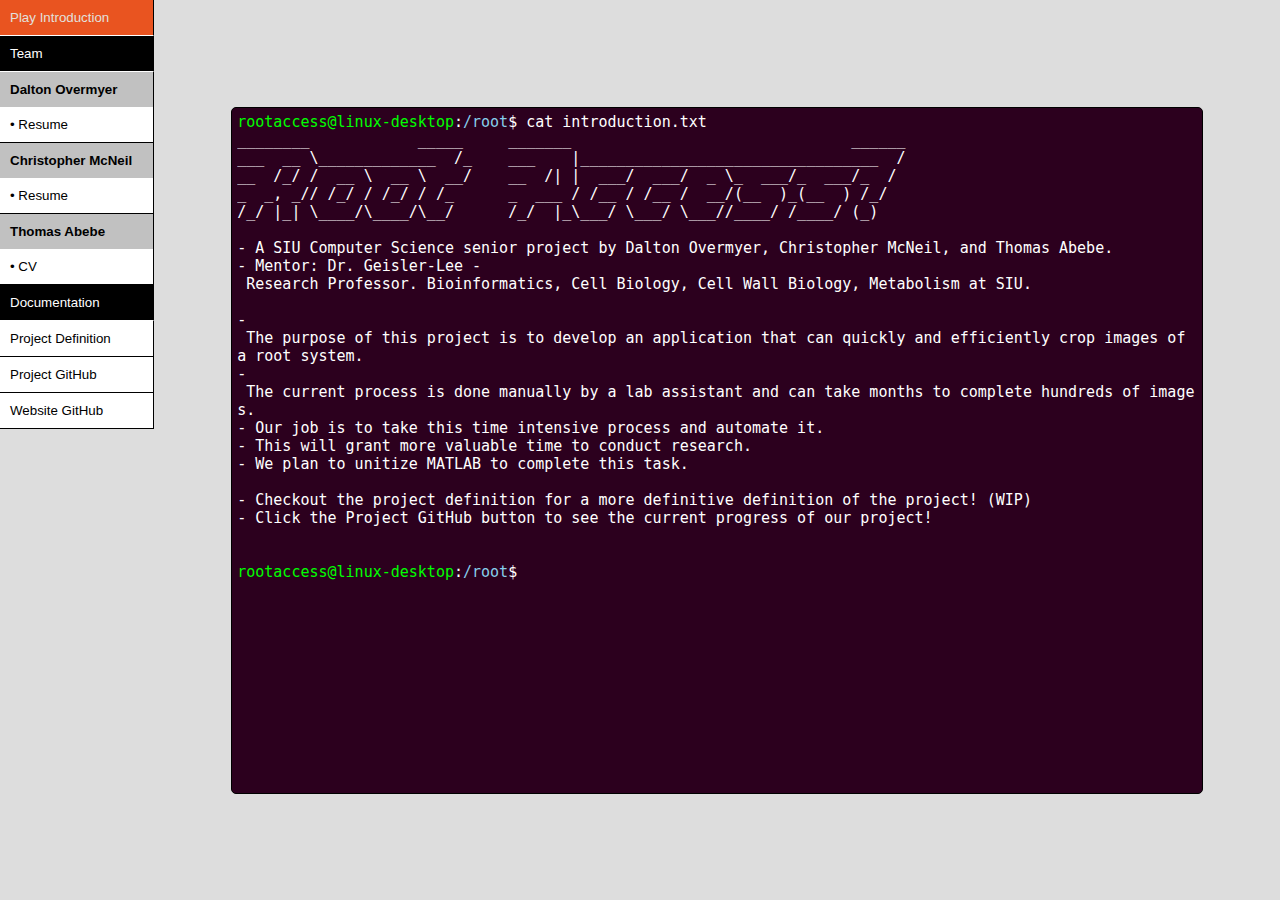
<file: index.html>
<!DOCTYPE html>
<html lang="en" dir="ltr">
  <head>
    <meta charset="utf-8">
    <title>Root Access :)</title>
    <link rel="stylesheet" href="css/main.css">
    <meta name="viewport" content="width=device-width, initial-scale=1">
  </head>
  <body>

    <div class="sidebar" style="z-index: 1">
      <button type="button" name="button" class="header-btn" id="intro">Play Introduction</button>
      <button type="button" name="button" class="header-btn-none">Team</button>
        <button type="button" name="button" class="inner-btn-none">Dalton Overmyer</button>
          <button type="button" name="button" class="inner-btn" id="dalton">&#149; Resume</button>
        <button type="button" name="button" class="inner-btn-none">Christopher McNeil</button>
          <button type="button" name="button" class="inner-btn" id="chris">&#149; Resume</button>
        <button type="button" name="button" class="inner-btn-none">Thomas Abebe</button>
          <button type="button" name="button" class="inner-btn" id="thomas">&#149; CV</button>
      <button type="button" name="button" class="header-btn-none">Documentation</button>
        <button type="button" name="button" class="inner-btn" id="project-def">Project Definition</button>
        <button type="button" name="button" class="inner-btn" id="project-git">Project GitHub</button>
        <button type="button" name="button" class="inner-btn" id="website-git">Website GitHub</button>
    </div>

    <div class="terminal" id="terminal" style="z-index: 0">
      <div id="output">

      </div>
      <div class="line" id="line">
        <span id="cmdUser"><span class="green">rootaccess@linux-desktop</span>:<span class="blue">/root</span>$&nbsp;</span><span id="cmd"><span class="blink">&nbsp;<wbr class="end" id='&nbsp;'></span></span>
      </div>

    </div>


    <script src="scripts/main.js"></script>
    <script>
      function myAccFunc(id) {
        var x = document.getElementById(id);
        if (x.className.indexOf("w3-show") == -1) {
          x.className += " w3-show";
        } else {
          x.className = x.className.replace(" w3-show", "");
        }
      }
      </script>
  </body>
</html>
</file>
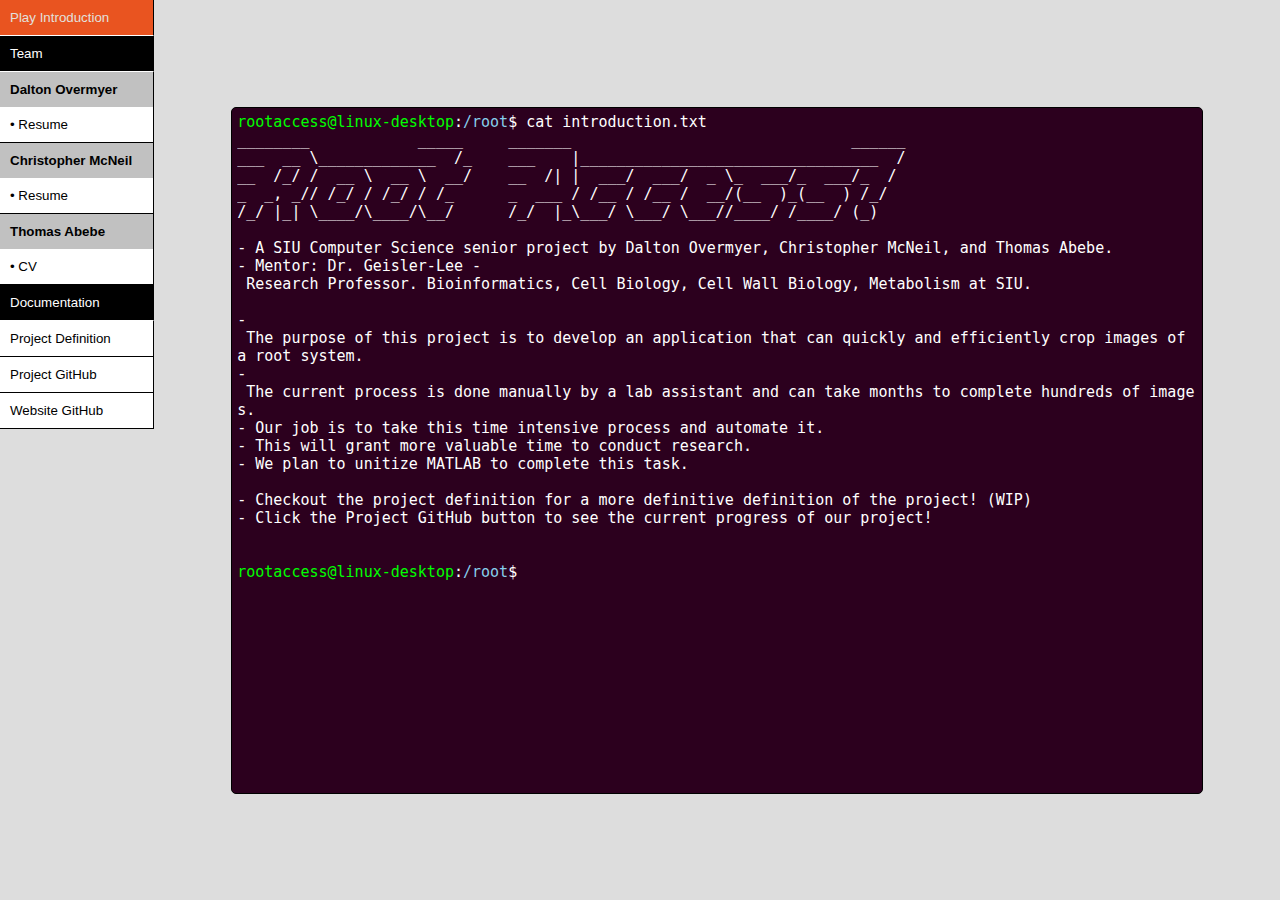
<file: main.html>
<!DOCTYPE html>
<html lang="en" dir="ltr">
  <head>
    <meta charset="utf-8">
    <title>Root Access :)</title>
    <link rel="stylesheet" href="css/main.css">
    <meta name="viewport" content="width=device-width, initial-scale=1">
  </head>
  <body>

    <div class="sidebar">
      <button type="button" name="button" class="header-btn" id="intro">Play Introduction</button>
      <button type="button" name="button" class="header-btn-none">Team</button>
        <button type="button" name="button" class="inner-btn-none">Dalton Overmyer</button>
          <button type="button" name="button" class="inner-btn" id="dalton">&#149; Resume</button>
        <button type="button" name="button" class="inner-btn-none">Christopher McNeil</button>
          <button type="button" name="button" class="inner-btn" id="chris">&#149; Resume</button>
        <button type="button" name="button" class="inner-btn-none">Thomas Abebe</button>
          <button type="button" name="button" class="inner-btn" id="thomas">&#149; CV</button>
      <button type="button" name="button" class="header-btn-none">Documentation</button>
        <button type="button" name="button" class="inner-btn" id="project-def">Project Definition</button>
        <button type="button" name="button" class="inner-btn" id="project-git">Project GitHub</button>
        <button type="button" name="button" class="inner-btn" id="website-git">Website GitHub</button>
    </div>

    <div class="terminal" id="terminal">
      <div id="output">

      </div>
      <div class="line" id="line">
        <span id="cmdUser"><span class="green">rootaccess@linux-desktop</span>:<span class="blue">/root</span>$&nbsp;</span><span id="cmd"><span class="blink">&nbsp;<wbr class="end" id='&nbsp;'></span></span>
      </div>

    </div>


    <script src="scripts/main.js"></script>
    <script>
      function myAccFunc(id) {
        var x = document.getElementById(id);
        if (x.className.indexOf("w3-show") == -1) {
          x.className += " w3-show";
        } else {
          x.className = x.className.replace(" w3-show", "");
        }
      }
      </script>
  </body>
</html>
</file>
<file: css/main.css>
body{
  background-color: #dddddd;
  color: white;

}
.terminal{
    font-family: monospace;
    font-size: 15px;
    overflow-wrap: break-word;
    margin: auto;
    padding: 5px;
    margin-bottom: 5px;
    overflow-y: scroll;
    background-color: #2C001E;
    position:absolute;
    top: 0; bottom: 0; right: 6%;
    margin: auto;
    width: 75vw; height: 75vh;
    border: 1px solid black;
    border-radius: 5px;
}

.blink{
  background-color: white;
  color: #2C001E;
}

span.green{
  color: #00FF00;
}
span.blue{
  color: #87ceeb;
}
/* width */
::-webkit-scrollbar {
  width: 3px;
}
/* Track */
::-webkit-scrollbar-track {
  background: #2C001E;
}

/* Handle */
::-webkit-scrollbar-thumb {
  background: #EB6536;
}

.sidebar{
  overflow-wrap: break-word;
  height: 100%;
  width: 12%;
  position: fixed;
  top: 0;
  left: 0;
  overflow-x: hidden;
  color: #333333;
}

.sidebar button{
  outline: none;
  border: none;
  width: 100%;
  padding: 10px 10px 10px 10px;
  text-align: left;
  border-right: 1px solid black;
}

.sidebar .header-btn{
  cursor: pointer;
  background-color: black;
  color: white;
  border-bottom: 1px solid white;
}
.sidebar .header-btn:hover{
  background-color: #E95420;
  color: #E2E0DD;
}
.sidebar .header-btn-none{
  background-color: black;
  color: white;
  border-bottom: 1px solid white;
}

.sidebar .inner-btn{
  border-bottom: 1px solid black;
  cursor: pointer;
  background-color: white;
  color: black;
}
.sidebar .inner-btn:hover{
  background-color: #2C001E;
  color: #AEA79F;
}

.sidebar .inner-btn-none{
  background-color: #C1C1C1;
  color: black;
  font-weight: bold;
}
</file>
